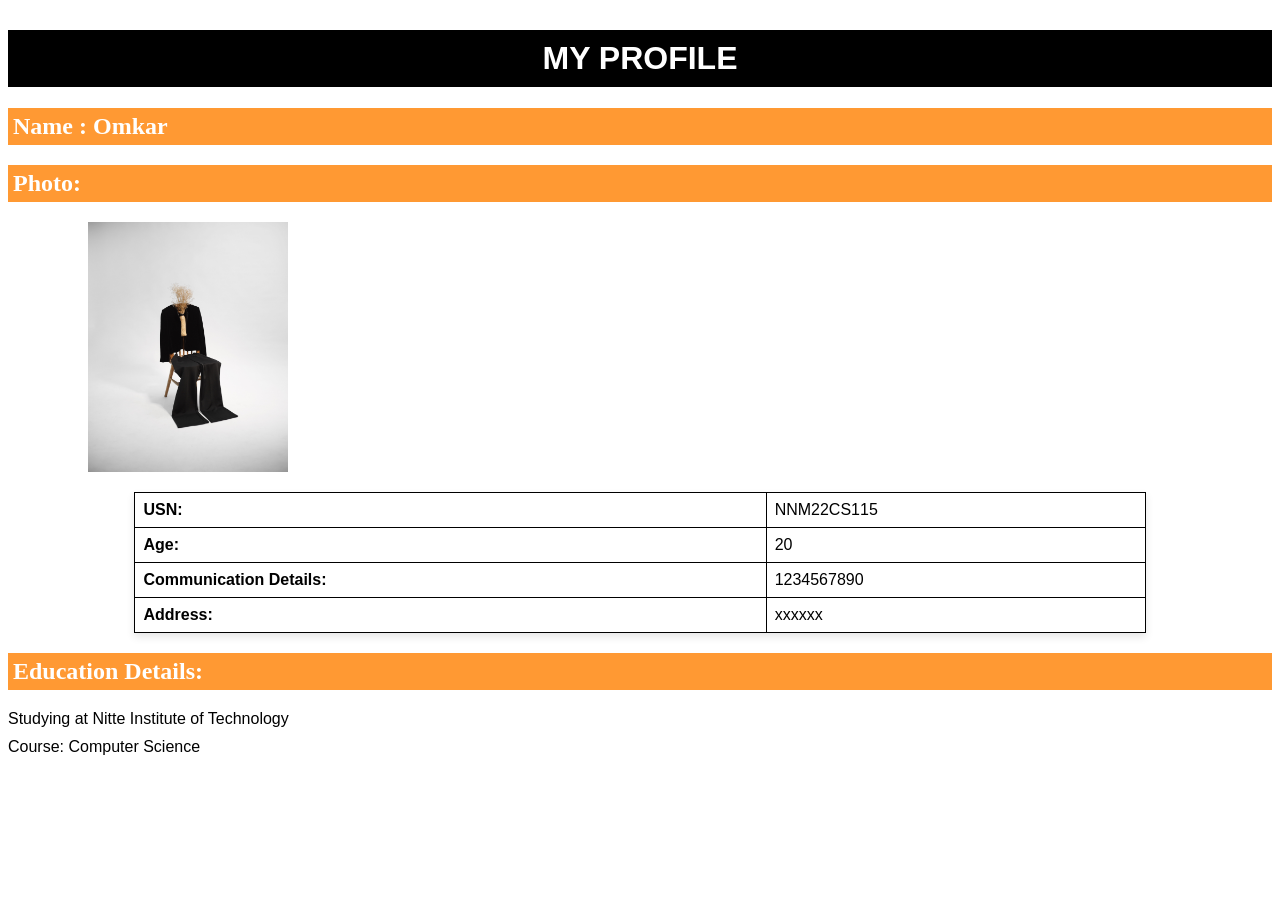
<file: index.html>
<!DOCTYPE html>
<html>
  <link rel="stylesheet" href="styles.css" />
  <head>
    <title>My Profile</title>
    <style>
      table {
        border-collapse: collapse;
        width: 80%;
        margin: 20px auto;
      }

      th,
      td {
        border: 1px solid black;
        padding: 8px;
        text-align: left;
      }

      img {
        display: block;
        max-width: 200px;
        margin: 20px auto;
        margin-bottom: 20px;
        margin-left: 80px;
      }
    </style>
  </head>
  <body>
    <h1>MY PROFILE</h1>
    <h2>Name : Omkar</h2>
    <h2>Photo:</h2>
    <img src="./image/1.jpg" alt="My Photo" />
    <table>
      <tr>
        <th>USN:</th>
        <td>NNM22CS115</td>
      </tr>
      <tr>
        <th>Age:</th>
        <td>20</td>
      </tr>
      <tr>
        <th>Communication Details:</th>
        <td>1234567890</td>
      </tr>
      <tr>
        <th>Address:</th>
        <td>xxxxxx</td>
      </tr>
    </table>

    <h2>Education Details:</h2>
    <ul>
      <li>Studying at Nitte Institute of Technology</li>
      <li>Course: Computer Science</li>
    </ul>
  </body>
</html>
</file>
<file: styles.css>
body {
  font-family: "Arial", sans-serif;
  background-color: peach;
}

h1 {
  text-align: center;
  background-color: black;
  color: #ffffff;
  padding: 10px;
  margin-top: 30px;
}

h2 {
  font-family: "Georgia", serif;
  background-color: #ff9933;
  color: #ffffff;
  padding: 5px;
  margin-top: 15px;
}

table {
  border-collapse: collapse;
  width: 80%;
  margin: 20px auto;
  background-color: #ffffff;
  box-shadow: 0 4px 8px rgba(0, 0, 0, 0.1);
}

th,
td {
  border: 1px solid black;
  padding: 8px;
  text-align: left;
}

img {
  display: block;
  max-width: 200px;
  margin: 20px auto;
}

ul {
  list-style-type: none;
  padding-left: 0;
}

li {
  margin-bottom: 10px;
}

.container {
  display: flex;
  justify-content: center;
}
</file>
